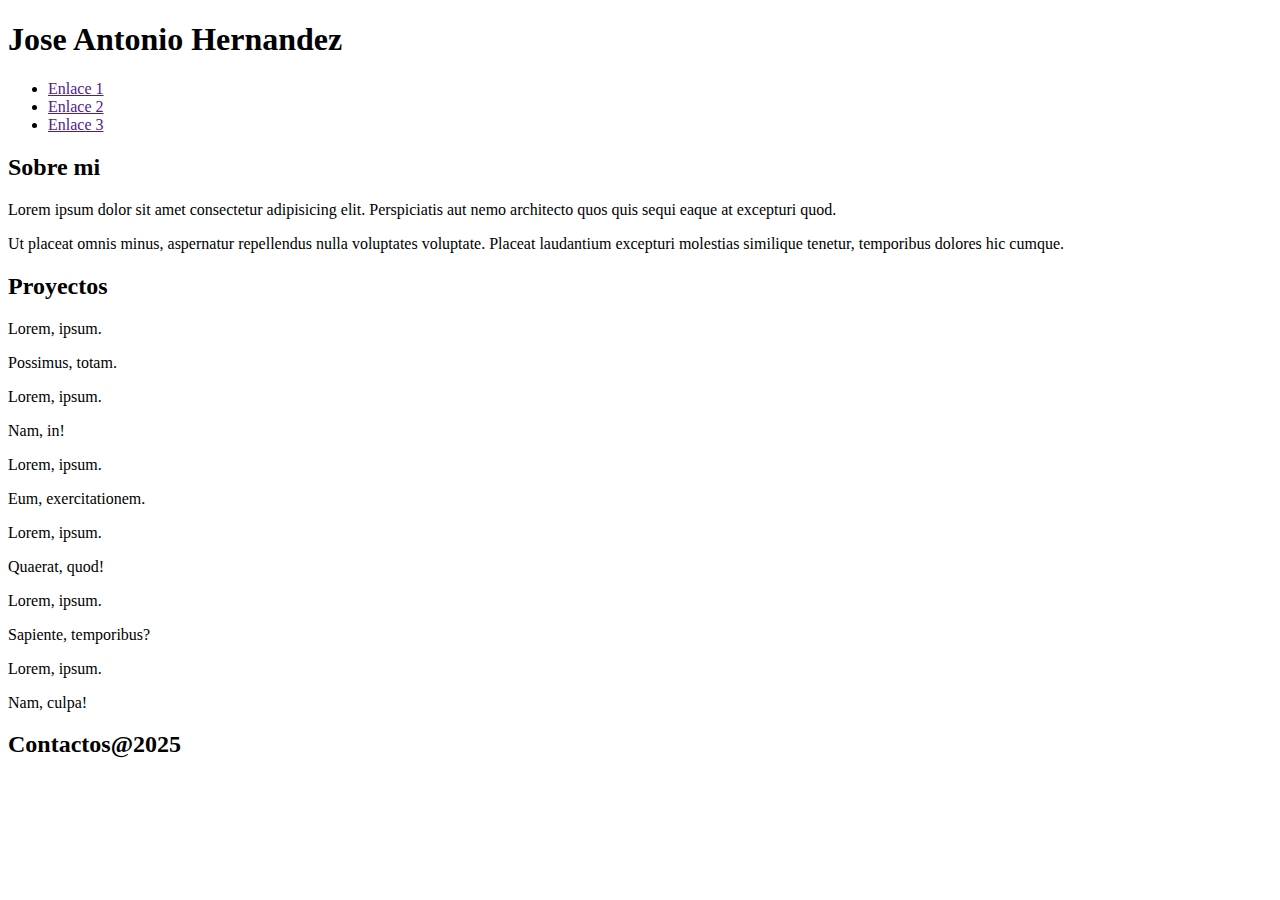
<file: html.html>
<!DOCTYPE html>
<html lang="en">
<head>
    <meta charset="UTF-8">
    <meta name="viewport" content="width=device-width, initial-scale=1.0">
    <title>Document</title>
    <link rel="stylesheet" href="css.css">
    <link rel="preconnect" href="https://fonts.googleapis.com">

</head>
<body>
    <header id="header">
        <h1>Jose Antonio Hernandez</h1>
        <nav>
            <ul class="nav-links">
                <li><a href="">Enlace 1</a></li>
                <li><a href="">Enlace 2</a></li>
                <li><a href="">Enlace 3</a></li>
            </ul>
        </nav>
    </header>

    <div class="main-content">
        <section id="sobremi" class="padded">
            <div class="container">
                <h2>Sobre mi</h2>
                <p>Lorem ipsum dolor sit amet consectetur adipisicing elit. Perspiciatis aut nemo architecto quos quis sequi eaque at excepturi quod.</p>
                <p>Ut placeat omnis minus, aspernatur repellendus nulla voluptates voluptate. Placeat laudantium excepturi molestias similique tenetur, temporibus dolores hic cumque.</p>
            </div>
        </section>

        <section id="Proyectos" class="padded">
            <div class="container">
                <article>
                        <h2>Proyectos</h2>
                        <p>Lorem, ipsum.</p>
                        <p>Possimus, totam.</p>
                </article>
                <article>
                        <p>Lorem, ipsum.</p>
                        <p>Nam, in!</p>
                </article>
                <article>
                    <p>Lorem, ipsum.</p>
                    <p>Eum, exercitationem.</p>
                </article>
            </div>
        </section>
        <section id="Otros" class="padded">
            <div class="container">
                <article>
                    <p>Lorem, ipsum.</p>
                    <p>Quaerat, quod!</p>
                </article>
                <article>
                    <p>Lorem, ipsum.</p>
                    <p>Sapiente, temporibus?</p>
                </article>
                <article>
                    <p>Lorem, ipsum.</p>
                    <p>Nam, culpa!</p>
                </article>
            </div>
        </section>
    </div>

    <footer>
        <div>
            <h2 id="footer-text">Contactos@2025</h2>
        </div>
    </footer>

</body>
</html>
</file>
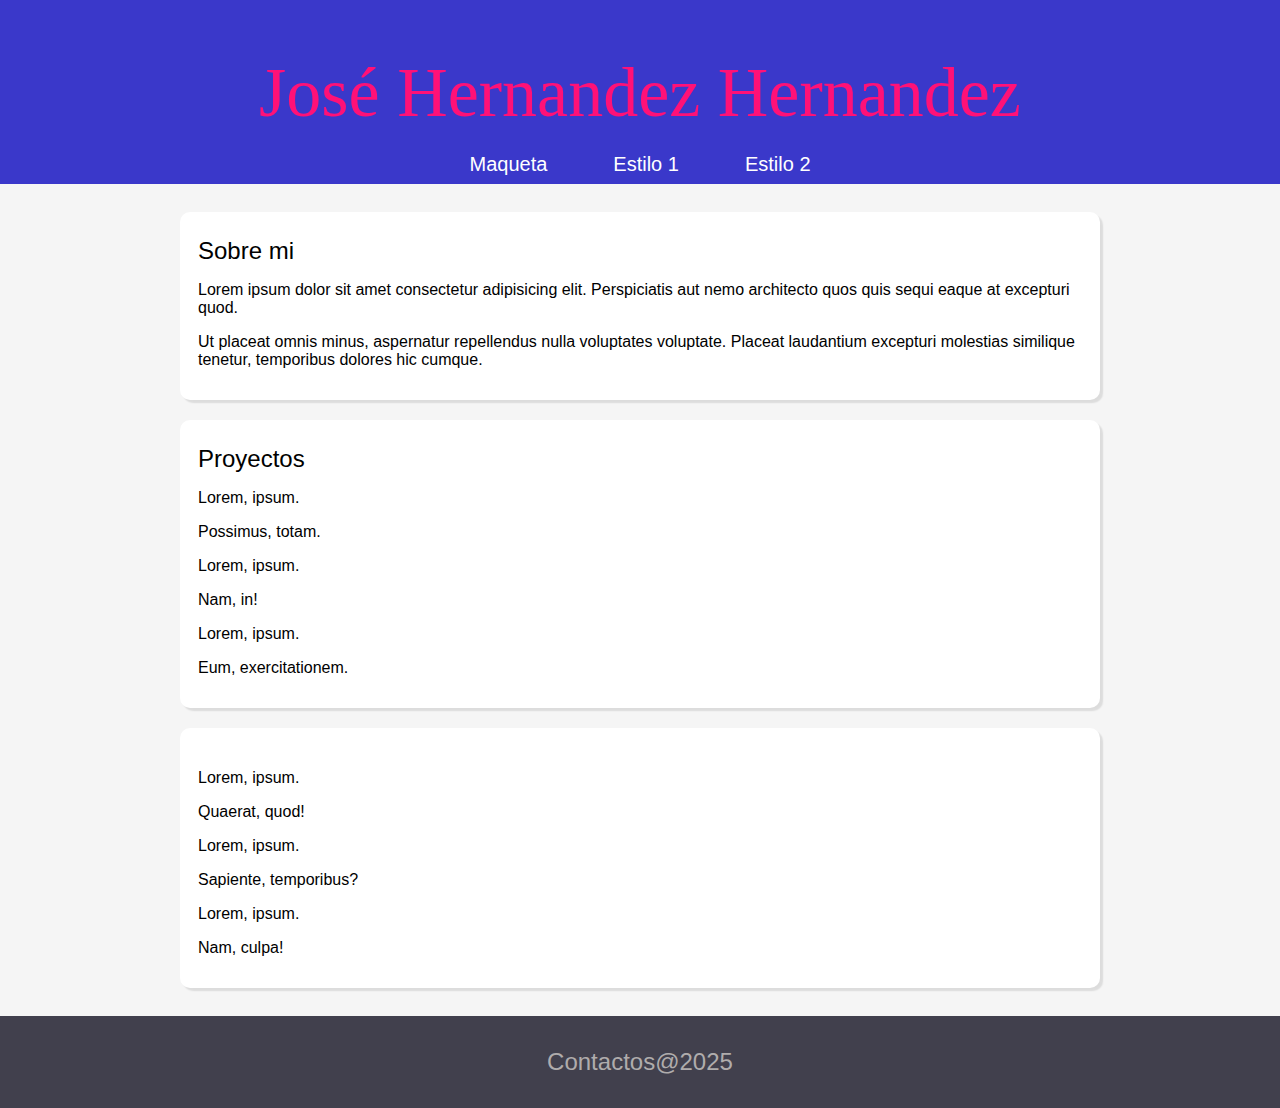
<file: html2.html>
<!DOCTYPE html>
<html lang="en">
<head>
    <meta charset="UTF-8">
    <meta name="viewport" content="width=device-width, initial-scale=1.0">
    <title>Document</title>
    <link rel="stylesheet" href="css3.css">
    <link rel="preconnect" href="https://fonts.googleapis.com">

</head>
<body>
    <header id="header">
         <h1><a href="https://en.wikipedia.org/wiki/Red">
    José Hernandez Hernandez
  </a></h1>
        
        <nav>
            <ul class="nav-links">
                <li><a href="css.html">Maqueta</a></li>
                <li><a href="index.html">Estilo 1</a></li>
                <li><a href="html2.html">Estilo 2</a></li>
            </ul>
        </nav>
    </header>

    <div class="main-content">
        <section id="sobremi" class="padded">
            <div class="container">
                <h2>Sobre mi</h2>
                <p>Lorem ipsum dolor sit amet consectetur adipisicing elit. Perspiciatis aut nemo architecto quos quis sequi eaque at excepturi quod.</p>
                <p>Ut placeat omnis minus, aspernatur repellendus nulla voluptates voluptate. Placeat laudantium excepturi molestias similique tenetur, temporibus dolores hic cumque.</p>
            </div>
        </section>

        <section id="Proyectos" class="padded">
            <div class="container">
                <article>
                        <h2>Proyectos</h2>
                        <p>Lorem, ipsum.</p>
                        <p>Possimus, totam.</p>
                </article>
                <article>
                        <p>Lorem, ipsum.</p>
                        <p>Nam, in!</p>
                </article>
                <article>
                    <p>Lorem, ipsum.</p>
                    <p>Eum, exercitationem.</p>
                </article>
            </div>
        </section>
        <section id="Otros" class="padded">
            <div class="container">
                <article>
                    <p>Lorem, ipsum.</p>
                    <p>Quaerat, quod!</p>
                </article>
                <article>
                    <p>Lorem, ipsum.</p>
                    <p>Sapiente, temporibus?</p>
                </article>
                <article>
                    <p>Lorem, ipsum.</p>
                    <p>Nam, culpa!</p>
                </article>
            </div>
        </section>
    </div>

    <footer>
        <div>
            <h2 id="footer-text">Contactos@2025</h2>
        </div>
    </footer>

</body>
</html>
</file>
<file: css.css>

</file>
<file: css3.css>
:root{
    /*COLORES*/
    --color-body:#BCB4B4;
    --color-header:#3a38ca;
    --color-footer:#41404D;
    --color-text:#0F0F0F;
    --color-text3:#FFFFFF;
    --color-text2:#afacac;
    --font-family: 'Roboto', sans-serif;

    /*REGLA DEL 8pt*/
    --tamaño-xxs: 4px;
    --tamaño-xs: 8px;
    --tamaño-s: 16px;
    --tamaño-m: 24px;
    --tamaño-l: 32px;
    --tamaño-xl: 40px;
    --tamaño-xxl: 48px;
}

*{
    box-sizing: border-box;
}

body{    
    margin: 0px;
    font-family: var(--font-family);
}

header{
    background-color: var(--color-header);
    padding-top: var(--tamaño-l);
    padding-bottom: var(--tamaño-xs);
}

footer{
    background-color: var(--color-footer);
}

h1, h2, h3, h4, h5, h6{
    margin: 0px;
    font-style: normal;
    font-weight: 400;
    line-height: normal;
}

h1{
    color: var(--color-text3);
    text-align: center;
    font-size: 65px;
}

.container{
    width: 920px;
    overflow: auto;
    margin-left: auto;
    margin-right: auto;
    padding-top: 25px;
    padding-bottom: 15px;
    padding-left: 18px;
    padding-right: 18px;
    background-color: var(--color-text3);
    border-radius: 10px;
    box-shadow: 3px 3px 1.5px rgb(0, 0, 0, 0.1);
}

.padded{
    padding-top: 10px;
    padding-bottom: 10px;
}

.main-content{
    background-color: rgb(245, 245, 245);
}

.nav-links{
    display: flex;
    justify-content: center;
    list-style: none;
    padding-left: 0px;
    padding-right: var(--tamaño-xxl);
    margin-bottom: 0px;
}

.nav-links li{
    padding-left: var(--tamaño-xxl);
    font-size: 20px;
}

.nav-links li a{
    text-decoration: none;
    padding: 9px;
    color: var(--color-text3);
}

.nav-links li a:hover{
    color: var(--color-text);
    background-color: var(--color-text2);
    border-radius: 5px;
}

#sobremi{
    padding-top: 28px;
}

#Otros{
    padding-bottom: 28px;
}

#footer-text{
    text-align: center;
    color: var(--color-text2);
    padding: var(--tamaño-l) 0px;
}


@font-face {
  font-family: 'Monoton';
  font-style: normal;
  font-weight: 400;
  src: local('Monoton'), local('Monoton-Regular'), url(http://themes.googleusercontent.com/static/fonts/monoton/v4/AKI-lyzyNHXByGHeOcds_w.woff) format('woff');
}

@font-face {
  font-family: 'Iceland';
  font-style: normal;
  font-weight: 400;
  src: local('Iceland'), local('Iceland-Regular'), url(http://themes.googleusercontent.com/static/fonts/iceland/v3/F6LYTZLHrG9BNYXRjU7RSw.woff) format('woff');
}

@font-face {
  font-family: 'Pacifico';
  font-style: normal;
  font-weight: 400;
  src: local('Pacifico Regular'), local('Pacifico-Regular'), url(http://themes.googleusercontent.com/static/fonts/pacifico/v5/yunJt0R8tCvMyj_V4xSjafesZW2xOQ-xsNqO47m55DA.woff) format('woff');
}

@font-face {
  font-family: 'PressStart';
  font-style: normal;
  font-weight: 400;
  src: local('Press Start 2P'), local('PressStart2P-Regular'), url(http://themes.googleusercontent.com/static/fonts/pressstart2p/v2/8Lg6LX8-ntOHUQnvQ0E7o3dD2UuwsmbX3BOp4SL_VwM.woff) format('woff');
}

@font-face {
  font-family: 'Audiowide';
  font-style: normal;
  font-weight: 400;
  src: local('Audiowide'), local('Audiowide-Regular'), url(http://themes.googleusercontent.com/static/fonts/audiowide/v2/8XtYtNKEyyZh481XVWfVOj8E0i7KZn-EPnyo3HZu7kw.woff) format('woff');
}

@font-face {
  font-family: 'Vampiro One';
  font-style: normal;
  font-weight: 400;
  src: local('Vampiro One'), local('VampiroOne-Regular'), url(http://themes.googleusercontent.com/static/fonts/vampiroone/v3/Ho2Xld8UbQyBA8XLxF1_NYbN6UDyHWBl620a-IRfuBk.woff) format('woff');
}





/*neeeeoooon*/
h1{
  text-align:center;
  font-size:70px;
  margin:20px 0 20px 0; 
}

a{
  text-decoration:none; 
  -webkit-transition: all 0.5s;
  -moz-transition: all 0.5s;
  transition: all 0.5s;
}

h1:nth-child(1) a{
  color:#FF1177;
  font-family:Monoton;
}
h1:nth-child(1) a:hover{
  -webkit-animation: neon1 1.5s ease-in-out infinite alternate;
  -moz-animation: neon1 1.5s ease-in-out infinite alternate;
  animation: neon1 1.5s ease-in-out infinite alternate; 
}

h1:nth-child(2) a{
  font-size:1.5em;
  color:#228DFF;
  font-family:Iceland;
}
h1:nth-child(2) a:hover{
  -webkit-animation: neon2 1.5s ease-in-out infinite alternate;
  -moz-animation: neon2 1.5s ease-in-out infinite alternate;
  animation: neon2 1.5s ease-in-out infinite alternate;
}

h1:nth-child(3) a{
  color:#FFDD1B;
  font-family:Pacifico;
}
h1:nth-child(3) a:hover{ 
  -webkit-animation: neon3 1.5s ease-in-out infinite alternate;
  -moz-animation: neon3 1.5s ease-in-out infinite alternate;
  animation: neon3 1.5s ease-in-out infinite alternate; 
}

h1:nth-child(4) a{
  color:#B6FF00;
  font-family:PressStart;
  font-size:0.8em;
}
h1:nth-child(4) a:hover{
  -webkit-animation: neon4 1.5s ease-in-out infinite alternate;
  -moz-animation: neon4 1.5s ease-in-out infinite alternate;
  animation: neon4 1.5s ease-in-out infinite alternate;
}

h1:nth-child(5) a{
  color:#FF9900;
  font-family:Audiowide;
}
h1:nth-child(5) a:hover{
  -webkit-animation: neon5 1.5s ease-in-out infinite alternate;
  -moz-animation: neon5 1.5s ease-in-out infinite alternate;
  animation: neon5 1.5s ease-in-out infinite alternate; 
}

h1:nth-child(6) a{
  color:#BA01FF;
  font-family:Vampiro One;
}
h1:nth-child(6) a:hover{
  -webkit-animation: neon6 1.5s ease-in-out infinite alternate;
  -moz-animation: neon6 1.5s ease-in-out infinite alternate;
  animation: neon6 1.5s ease-in-out infinite alternate;
}

h1 a:hover{
color:#ffffff;  
}



/*glow for webkit*/
@-webkit-keyframes neon1 {
  from {
    text-shadow: 0 0 10px #fff,
               0 0 20px  #fff,
               0 0 30px  #fff,
               0 0 40px  #FF1177,
               0 0 70px  #FF1177,
               0 0 80px  #FF1177,
               0 0 100px #FF1177,
               0 0 150px #FF1177;
  }
  to {
    text-shadow: 0 0 5px #fff,
               0 0 10px #fff,
               0 0 15px #fff,
               0 0 20px #FF1177,
               0 0 35px #FF1177,
               0 0 40px #FF1177,
               0 0 50px #FF1177,
               0 0 75px #FF1177;
  }
}

@-webkit-keyframes neon2 {
  from {
    text-shadow: 0 0 10px #fff,
               0 0 20px  #fff,
               0 0 30px  #fff,
               0 0 40px  #228DFF,
               0 0 70px  #228DFF,
               0 0 80px  #228DFF,
               0 0 100px #228DFF,
               0 0 150px #228DFF;
  }
  to {
    text-shadow: 0 0 5px #fff,
               0 0 10px #fff,
               0 0 15px #fff,
               0 0 20px #228DFF,
               0 0 35px #228DFF,
               0 0 40px #228DFF,
               0 0 50px #228DFF,
               0 0 75px #228DFF;
  }
}

@-webkit-keyframes neon3 {
  from {
    text-shadow: 0 0 10px #fff,
               0 0 20px  #fff,
               0 0 30px  #fff,
               0 0 40px  #FFDD1B,
               0 0 70px  #FFDD1B,
               0 0 80px  #FFDD1B,
               0 0 100px #FFDD1B,
               0 0 150px #FFDD1B;
  }
  to {
    text-shadow: 0 0 5px #fff,
               0 0 10px #fff,
               0 0 15px #fff,
               0 0 20px #FFDD1B,
               0 0 35px #FFDD1B,
               0 0 40px #FFDD1B,
               0 0 50px #FFDD1B,
               0 0 75px #FFDD1B;
  }
}

@-webkit-keyframes neon4 {
  from {
    text-shadow: 0 0 10px #fff,
               0 0 20px  #fff,
               0 0 30px  #fff,
               0 0 40px  #B6FF00,
               0 0 70px  #B6FF00,
               0 0 80px  #B6FF00,
               0 0 100px #B6FF00,
               0 0 150px #B6FF00;
  }
  to {
    text-shadow: 0 0 5px #fff,
               0 0 10px #fff,
               0 0 15px #fff,
               0 0 20px #B6FF00,
               0 0 35px #B6FF00,
               0 0 40px #B6FF00,
               0 0 50px #B6FF00,
               0 0 75px #B6FF00;
  }
}

@-webkit-keyframes neon5 {
  from {
    text-shadow: 0 0 10px #fff,
               0 0 20px  #fff,
               0 0 30px  #fff,
               0 0 40px  #FF9900,
               0 0 70px  #FF9900,
               0 0 80px  #FF9900,
               0 0 100px #FF9900,
               0 0 150px #FF9900;
  }
  to {
    text-shadow: 0 0 5px #fff,
               0 0 10px #fff,
               0 0 15px #fff,
               0 0 20px #FF9900,
               0 0 35px #FF9900,
               0 0 40px #FF9900,
               0 0 50px #FF9900,
               0 0 75px #FF9900;
  }
}

@-webkit-keyframes neon6 {
  from {
    text-shadow: 0 0 10px #fff,
               0 0 20px #fff,
               0 0 30px #fff,
               0 0 40px #ff00de,
               0 0 70px #ff00de,
               0 0 80px #ff00de,
               0 0 100px #ff00de,
               0 0 150px #ff00de;
  }
  to {
    text-shadow: 0 0 5px #fff,
               0 0 10px #fff,
               0 0 15px #fff,
               0 0 20px #ff00de,
               0 0 35px #ff00de,
               0 0 40px #ff00de,
               0 0 50px #ff00de,
               0 0 75px #ff00de;
  }
}

/*glow for mozilla*/
@-moz-keyframes neon1 {
  from {
    text-shadow: 0 0 10px #fff,
               0 0 20px  #fff,
               0 0 30px  #fff,
               0 0 40px  #FF1177,
               0 0 70px  #FF1177,
               0 0 80px  #FF1177,
               0 0 100px #FF1177,
               0 0 150px #FF1177;
  }
  to {
    text-shadow: 0 0 5px #fff,
               0 0 10px #fff,
               0 0 15px #fff,
               0 0 20px #FF1177,
               0 0 35px #FF1177,
               0 0 40px #FF1177,
               0 0 50px #FF1177,
               0 0 75px #FF1177;
  }
}

@-moz-keyframes neon2 {
  from {
    text-shadow: 0 0 10px #fff,
               0 0 20px  #fff,
               0 0 30px  #fff,
               0 0 40px  #228DFF,
               0 0 70px  #228DFF,
               0 0 80px  #228DFF,
               0 0 100px #228DFF,
               0 0 150px #228DFF;
  }
  to {
    text-shadow: 0 0 5px #fff,
               0 0 10px #fff,
               0 0 15px #fff,
               0 0 20px #228DFF,
               0 0 35px #228DFF,
               0 0 40px #228DFF,
               0 0 50px #228DFF,
               0 0 75px #228DFF;
  }
}

@-moz-keyframes neon3 {
  from {
    text-shadow: 0 0 10px #fff,
               0 0 20px  #fff,
               0 0 30px  #fff,
               0 0 40px  #FFDD1B,
               0 0 70px  #FFDD1B,
               0 0 80px  #FFDD1B,
               0 0 100px #FFDD1B,
               0 0 150px #FFDD1B;
  }
  to {
    text-shadow: 0 0 5px #fff,
               0 0 10px #fff,
               0 0 15px #fff,
               0 0 20px #FFDD1B,
               0 0 35px #FFDD1B,
               0 0 40px #FFDD1B,
               0 0 50px #FFDD1B,
               0 0 75px #FFDD1B;
  }
}

@-moz-keyframes neon4 {
  from {
    text-shadow: 0 0 10px #fff,
               0 0 20px  #fff,
               0 0 30px  #fff,
               0 0 40px  #B6FF00,
               0 0 70px  #B6FF00,
               0 0 80px  #B6FF00,
               0 0 100px #B6FF00,
               0 0 150px #B6FF00;
  }
  to {
    text-shadow: 0 0 5px #fff,
               0 0 10px #fff,
               0 0 15px #fff,
               0 0 20px #B6FF00,
               0 0 35px #B6FF00,
               0 0 40px #B6FF00,
               0 0 50px #B6FF00,
               0 0 75px #B6FF00;
  }
}

@-moz-keyframes neon5 {
  from {
    text-shadow: 0 0 10px #fff,
               0 0 20px  #fff,
               0 0 30px  #fff,
               0 0 40px  #FF9900,
               0 0 70px  #FF9900,
               0 0 80px  #FF9900,
               0 0 100px #FF9900,
               0 0 150px #FF9900;
  }
  to {
    text-shadow: 0 0 5px #fff,
               0 0 10px #fff,
               0 0 15px #fff,
               0 0 20px #FF9900,
               0 0 35px #FF9900,
               0 0 40px #FF9900,
               0 0 50px #FF9900,
               0 0 75px #FF9900;
  }
}

@-moz-keyframes neon6 {
  from {
    text-shadow: 0 0 10px #fff,
               0 0 20px #fff,
               0 0 30px #fff,
               0 0 40px #ff00de,
               0 0 70px #ff00de,
               0 0 80px #ff00de,
               0 0 100px #ff00de,
               0 0 150px #ff00de;
  }
  to {
    text-shadow: 0 0 5px #fff,
               0 0 10px #fff,
               0 0 15px #fff,
               0 0 20px #ff00de,
               0 0 35px #ff00de,
               0 0 40px #ff00de,
               0 0 50px #ff00de,
               0 0 75px #ff00de;
  }
}

/*glow*/
@keyframes neon1 {
  from {
    text-shadow: 0 0 10px #fff,
               0 0 20px  #fff,
               0 0 30px  #fff,
               0 0 40px  #FF1177,
               0 0 70px  #FF1177,
               0 0 80px  #FF1177,
               0 0 100px #FF1177,
               0 0 150px #FF1177;
  }
  to {
    text-shadow: 0 0 5px #fff,
               0 0 10px #fff,
               0 0 15px #fff,
               0 0 20px #FF1177,
               0 0 35px #FF1177,
               0 0 40px #FF1177,
               0 0 50px #FF1177,
               0 0 75px #FF1177;
  }
}

@keyframes neon2 {
  from {
    text-shadow: 0 0 10px #fff,
               0 0 20px  #fff,
               0 0 30px  #fff,
               0 0 40px  #228DFF,
               0 0 70px  #228DFF,
               0 0 80px  #228DFF,
               0 0 100px #228DFF,
               0 0 150px #228DFF;
  }
  to {
    text-shadow: 0 0 5px #fff,
               0 0 10px #fff,
               0 0 15px #fff,
               0 0 20px #228DFF,
               0 0 35px #228DFF,
               0 0 40px #228DFF,
               0 0 50px #228DFF,
               0 0 75px #228DFF;
  }
}

@keyframes neon3 {
  from {
    text-shadow: 0 0 10px #fff,
               0 0 20px  #fff,
               0 0 30px  #fff,
               0 0 40px  #FFDD1B,
               0 0 70px  #FFDD1B,
               0 0 80px  #FFDD1B,
               0 0 100px #FFDD1B,
               0 0 150px #FFDD1B;
  }
  to {
    text-shadow: 0 0 5px #fff,
               0 0 10px #fff,
               0 0 15px #fff,
               0 0 20px #FFDD1B,
               0 0 35px #FFDD1B,
               0 0 40px #FFDD1B,
               0 0 50px #FFDD1B,
               0 0 75px #FFDD1B;
  }
}

@keyframes neon4 {
  from {
    text-shadow: 0 0 10px #fff,
               0 0 20px  #fff,
               0 0 30px  #fff,
               0 0 40px  #B6FF00,
               0 0 70px  #B6FF00,
               0 0 80px  #B6FF00,
               0 0 100px #B6FF00,
               0 0 150px #B6FF00;
  }
  to {
    text-shadow: 0 0 5px #fff,
               0 0 10px #fff,
               0 0 15px #fff,
               0 0 20px #B6FF00,
               0 0 35px #B6FF00,
               0 0 40px #B6FF00,
               0 0 50px #B6FF00,
               0 0 75px #B6FF00;
  }
}

@keyframes neon5 {
  from {
    text-shadow: 0 0 10px #fff,
               0 0 20px  #fff,
               0 0 30px  #fff,
               0 0 40px  #FF9900,
               0 0 70px  #FF9900,
               0 0 80px  #FF9900,
               0 0 100px #FF9900,
               0 0 150px #FF9900;
  }
  to {
    text-shadow: 0 0 5px #fff,
               0 0 10px #fff,
               0 0 15px #fff,
               0 0 20px #FF9900,
               0 0 35px #FF9900,
               0 0 40px #FF9900,
               0 0 50px #FF9900,
               0 0 75px #FF9900;
  }
}

@keyframes neon6 {
  from {
    text-shadow: 0 0 10px #fff,
               0 0 20px #fff,
               0 0 30px #fff,
               0 0 40px #ff00de,
               0 0 70px #ff00de,
               0 0 80px #ff00de,
               0 0 100px #ff00de,
               0 0 150px #ff00de;
  }
  to {
    text-shadow: 0 0 5px #fff,
               0 0 10px #fff,
               0 0 15px #fff,
               0 0 20px #ff00de,
               0 0 35px #ff00de,
               0 0 40px #ff00de,
               0 0 50px #ff00de,
               0 0 75px #ff00de;
  }
}


/*REEEEEEEEEEESPONSIVE*/

@media (max-width: 650px) {
  
  #container{
    width: 100%;
  }
  
p{
  font-size: 3.5em;
}

}
</file>
